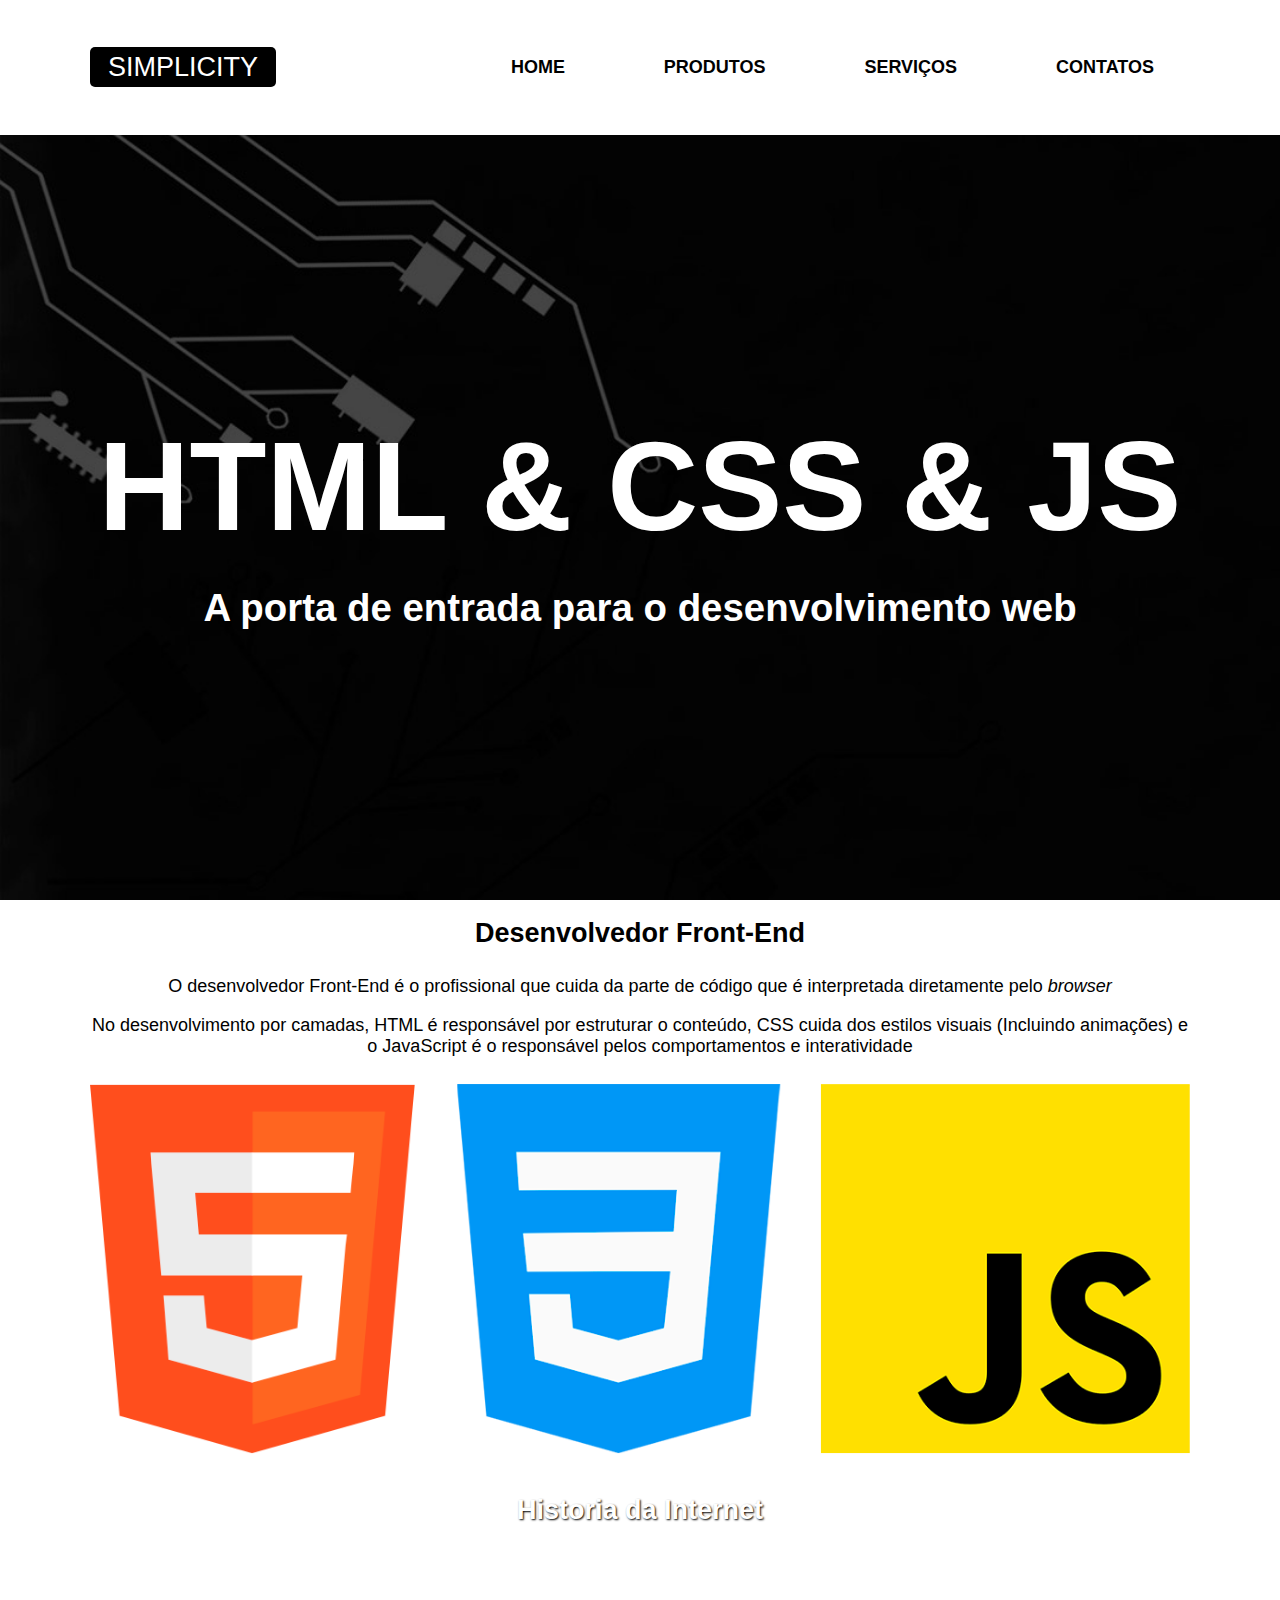
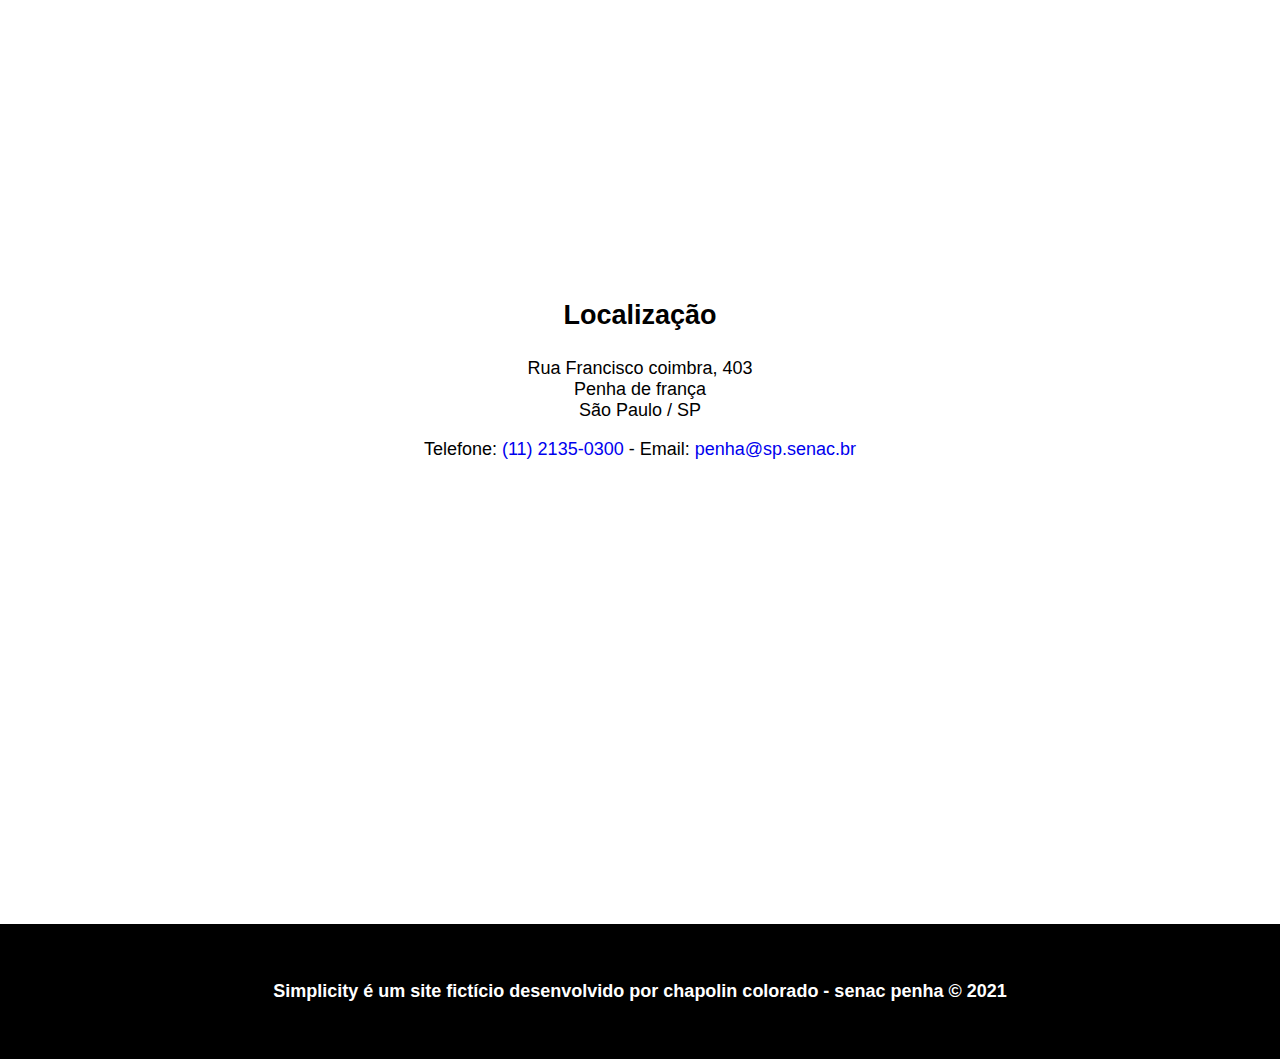
<file: index.html>
<!DOCTYPE html>
<html lang="pt-br">
<head>
    <meta charset="UTF-8">
    <meta http-equiv="X-UA-Compatible" content="IE=edge">
    <meta name="viewport" content="width=device-width, initial-scale=1.0">
    <title>Simplicity | A porta de entrada para o desenvolvimento web</title>
    <!-- Inserindo Favicon -->
    <link rel="shortcut icon" href="imagens/favicon.png" type="image/x-icon">

    <!-- Inserindo Tags Meta -->
    <meta name="description" content="Aprenda mais sobre como se torna um desenvolvedor Front-End e dominar HTML, CSS e JavaScript." >
    <meta name="keywords" content="desenvolvedor Front-End, html, css, js, JavaScript">

    <link rel="stylesheet" href="css/style.css">
    
    <link
    rel="stylesheet"
    href="https://cdnjs.cloudflare.com/ajax/libs/animate.css/4.1.1/animate.min.css"
  />
</head>
<body>
    
    <!-- cabeçalho / topo -->
    <header>
        <div class="limitador">
            <h1><a href="index.html">Simplicity</a></h1>
            
            <nav>
                <h2><a class="icone" href="">Menu &equiv; </a></h2>
                <ul class="menu" >
                    <li><a href="index.html" title="página Inicial">Home</a></li>
                    <li><a href="produtos.html" title=" conheça nossos produtos">Produtos</a></li>
                    <li><a href="servicos.html" title="da criação de site a loja virtual, conheça nosso serviços">Serviços</a></li>
                    <li><a href="contatos.html" title="fale com a equipe Simplicity">Contatos</a></li>
                </ul>
            </nav>
        </div>
    </header> <!-- Fim header -->
    
     <!-- conteúdo -->
    <main>
        
        <article class="destaque">
            <h2>HTML & CSS & JS</h2>
            <p>A porta de entrada para o desenvolvimento web</p>
        </article>

        <article class="front-end limitador">
            <h2>Desenvolvedor Front-End</h2>
            <p>O desenvolvedor Front-End é o profissional que cuida da parte de código que é interpretada diretamente pelo  <i>browser</i></p>
            <p>No desenvolvimento por camadas, <abbr title="HyperText Markup Language">HTML</abbr> é responsável por estruturar o conteúdo, <abbr title="Cascading Style Sheets">CSS</abbr> cuida dos estilos visuais (Incluindo animações) e o JavaScript é o responsável pelos comportamentos e interatividade </p>
            <figure>
                <img draggable="false" src="img/linguagens.png" alt="Logotipo das linguagens JavaScript, HTML e CSS">
            </figure>
        </article>

        <article class="historia">
            <h2>Historia da Internet</h2>
            <iframe height="315" src="https://www.youtube.com/embed/pKxWPo73pX0?start=1" title="YouTube video player" frameborder="0" allow="accelerometer; autoplay; clipboard-write; encrypted-media; gyroscope; picture-in-picture" allowfullscreen></iframe>
        </article>

        <article class="localizacao" >
          <h2>Localização</h2> 
          <p>Rua Francisco coimbra, 403 <br> Penha de frança <br> São Paulo / SP</p> 
          <p>
              Telefone:
                
            <a href="tel:+551121350300">
            (11) 2135-0300
            </a>
            - Email:

            <a href="mailto:penha@sp.senac.br">
            penha@sp.senac.br
            </a>
          </p>

          <iframe src="https://www.google.com/maps/embed?pb=!1m18!1m12!1m3!1d3658.1760433026625!2d-46.542436085492504!3d-23.52616986617765!2m3!1f0!2f0!3f0!3m2!1i1024!2i768!4f13.1!3m3!1m2!1s0x94ce5e45de28bb23%3A0x1d2ed3122aae28a7!2sSenac%20Penha!5e0!3m2!1spt-BR!2sbr!4v1630497391508!5m2!1spt-BR!2sbr"  height="450"  allowfullscreen="" loading="lazy"></iframe>
        </article> 
    </main> <!-- Fim main -->

    <!-- rodapé/parte inferior  -->
    <footer>
        <p>Simplicity é um site fictício desenvolvido por chapolin colorado - senac penha &copy; 2021 </p>
    </footer> <!-- Fim footer -->

 <script src="js/interacao.js"></script>
</body>
</html>
</file>
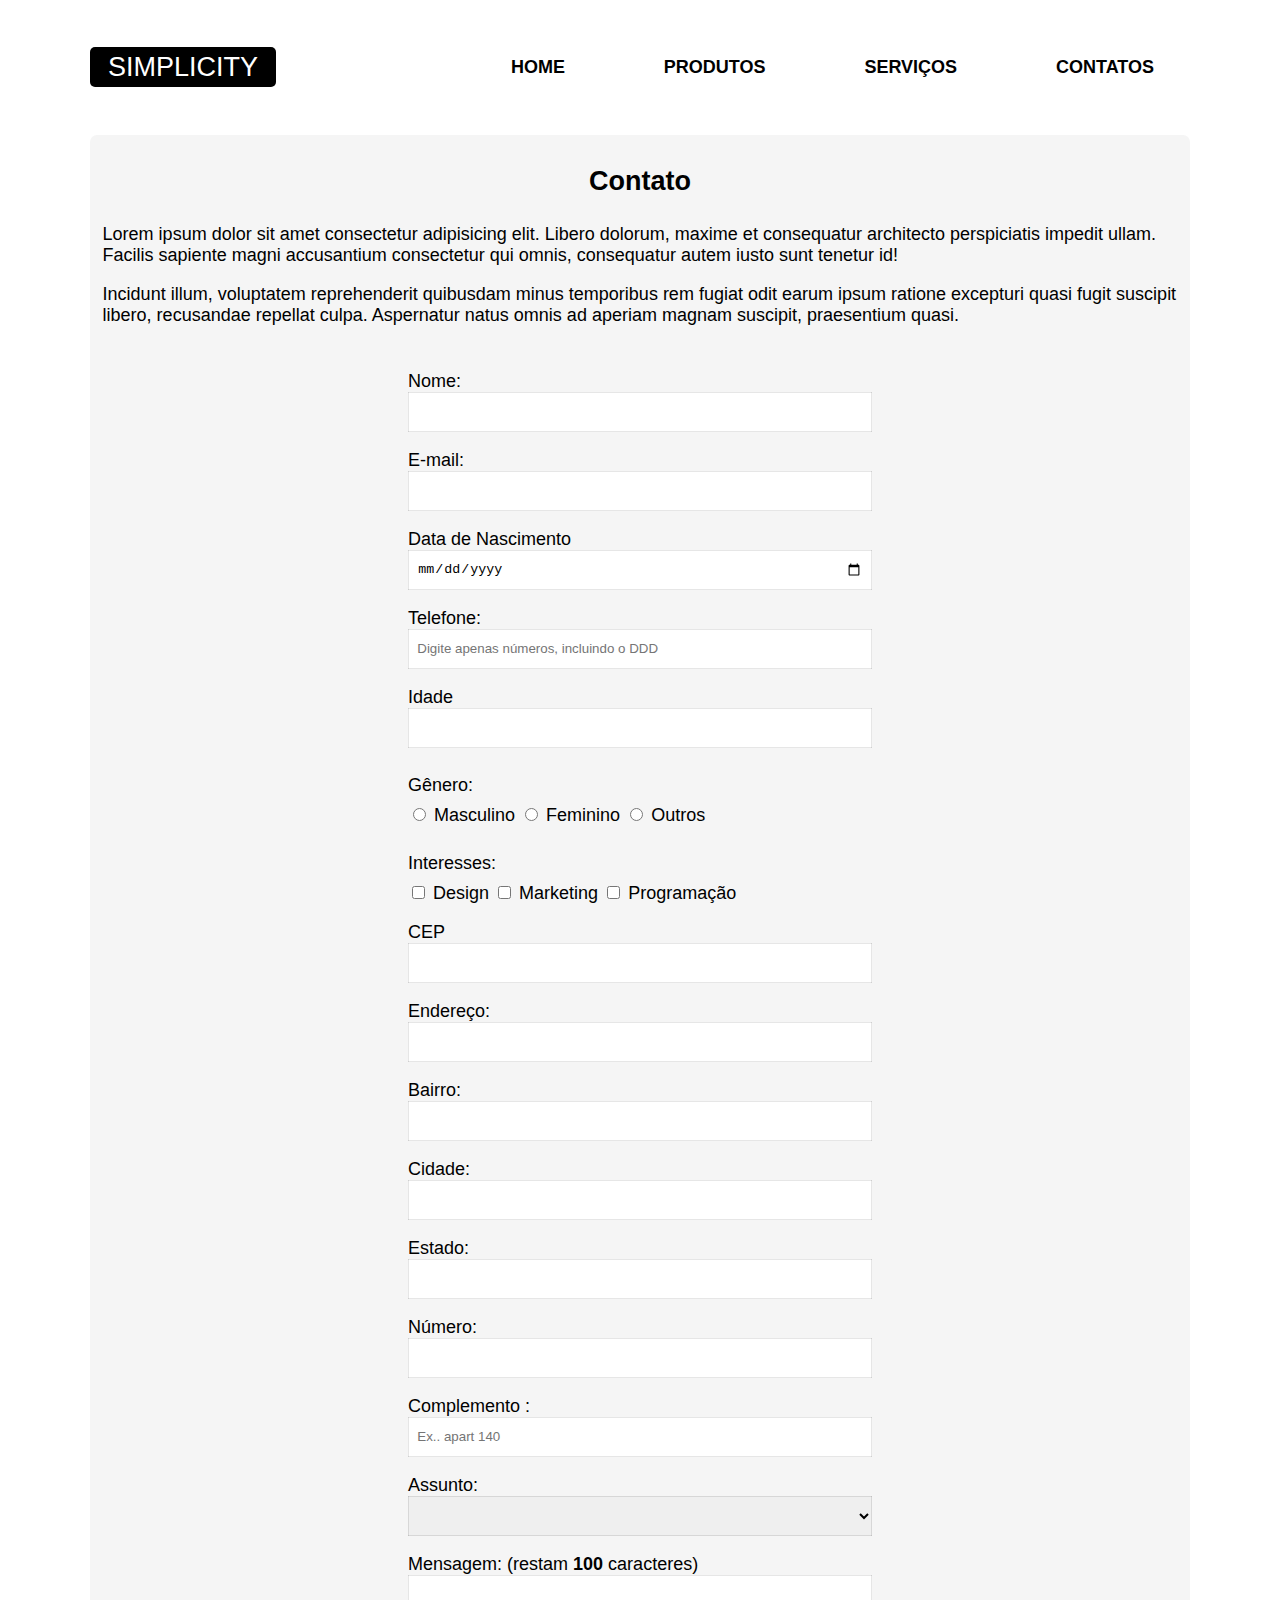
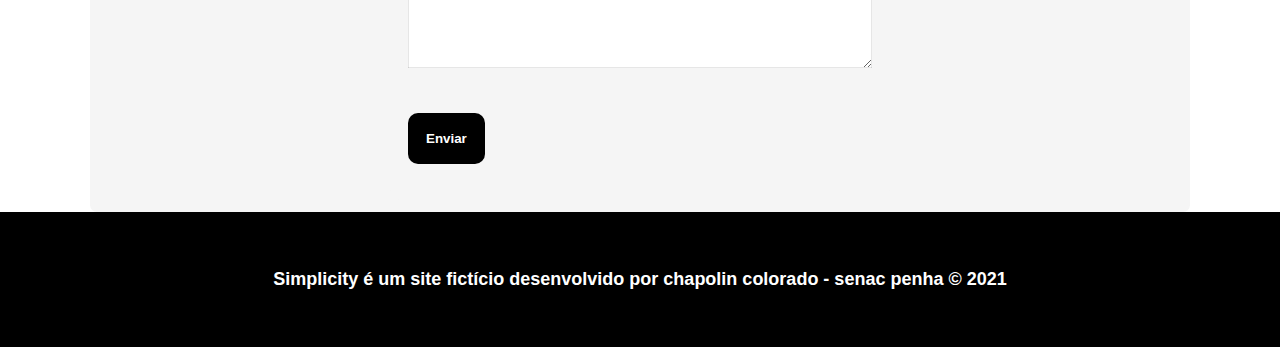
<file: contatos.html>
<!DOCTYPE html>
<html lang="pt-br">
<head>
    <meta charset="UTF-8">
    <meta http-equiv="X-UA-Compatible" content="IE=edge">
    <meta name="viewport" content="width=device-width, initial-scale=1.0">
    <title> Fale Conosco | Simplicity</title>
    <!-- Inserindo Favicon -->
    <link rel="shortcut icon" href="imagens/favicon.png" type="image/x-icon">

    <!-- Inserindo Tags Meta -->
    <meta name="description" content="Entre em contato conosco " >
    <meta name="keywords" content="desenvolvedor Front-End, html, css, js, JavaScript">

    <link rel="stylesheet" href="css/style.css">
    
    <link
    rel="stylesheet"
    href="https://cdnjs.cloudflare.com/ajax/libs/animate.css/4.1.1/animate.min.css"
  />

  <!-- Plugin LightBox  -->
  <!-- <link rel="stylesheet" href="lightbox/css/lightbox.css">
  <script src="lightbox/js/jquery-1.11.0.min.js"></script>
  <script src="lightbox/js/lightbox.js"></script> -->
</head>
<body>
    
    <!-- cabeçalho / topo -->
    <header>
        <div class="limitador">
            <h1><a href="index.html">Simplicity</a></h1>
            
            <nav>
                <h2><a class="icone" href="">Menu &equiv; </a></h2>
                <ul class="menu" >
                    <li><a href="index.html" title="página Inicial">Home</a></li>
                    <li><a href="produtos.html" title=" conheça nossos produtos">Produtos</a></li>
                    <li><a href="servicos.html" title="da criação de site a loja virtual, conheça nosso serviços">Serviços</a></li>
                    <li><a href="contatos.html" title="fale com a equipe Simplicity">Contatos</a></li>
                </ul>
            </nav>
        </div>
    </header> 
    <!-- Fim header -->
    
     <!-- conteúdo -->
    <main>
     <article class=" limitador conteudo">
        <h2>Contato</h2>
        
        <p>
            Lorem ipsum dolor sit amet consectetur adipisicing elit. Libero dolorum, maxime et consequatur architecto perspiciatis impedit ullam. Facilis sapiente magni accusantium consectetur qui omnis, consequatur autem iusto sunt tenetur id! 
        </p>
           
        <p>  
            Incidunt illum, voluptatem reprehenderit quibusdam minus temporibus rem fugiat odit earum ipsum ratione excepturi quasi fugit suscipit libero, recusandae repellat culpa. Aspernatur natus omnis ad aperiam magnam suscipit, praesentium quasi.
        </p> 

        <!-- Iniciando formulario -->

        <form id="my-form" action="https://formspree.io/f/xpzkbyap" method="post">

            <div>
                <label for="nome">Nome:</label>
                <input type="text" name="name" id="name" required>
            </div>  
            
            <div>
                <label for="email">E-mail: </label>
                <input type="email" name="email" id="email" required>
            </div>

            <div>
                <label for="data">Data de Nascimento</label>
                <input type="date" name="data" id="data">
            </div>

            <div>
                <label for="telefone">Telefone:</label>
                <input type="tel" name="telefone" id="telefone"
                placeholder="Digite apenas números, incluindo o DDD">
            </div>

            <div>
                <label for="idade">Idade</label>
                <input type="number" name="idade" id="idade"
                min="18" max="120">
            </div>

            <div>
                <p>Gênero:</p>

                <input type="radio" name="sexo" id="masculino" value="Masculino">
                <label for="masculino">Masculino</label>

                <input type="radio" name="sexo" id="feminino" value="feminino">
                <label for="feminino">Feminino</label>

                <input type="radio" name="sexo" id="outros" value="outros">
                <label for="outros">Outros</label>

            </div>

            <div>
                <p>Interesses:</p>
                
                <input type="checkbox" name="Interesses" id="desing" value="design">
                <label draggable="false" for="design"> Design</label>

                <input type="checkbox" name="Interesses" id="marketing" value="marketing">
                <label draggable="false" for="marketing"> Marketing</label>

                <input type="checkbox" name="programacao" id="programacao" value="programacao">
                <label draggable="false" for="programacao">Programação</label>
            </div>

            <div>
                <label for="cep">CEP</label>
                <input type="text" name="cep" id="cep" maxlength="9" required>
                <b id="status"></b>
            </div>

            <div>
                <label for="endereco"> Endereço:</label>
                <input type="text" name="endereco" id="endereco">
            </div>

            <div>
                <label for="bairro">Bairro:</label>
                <input type="text" name="bairro" id="bairro">
            </div>

            <div>
                <label for="cidade">Cidade:</label>
                <input type="text" name="cidade" id="cidade">
            </div>
            
            <div>
                <label for="estado">Estado:</label>
                <input type="text" name="estado" id="estado">
            </div>
            
            <div>
                <label for="numero">Número:</label>
                <input type="number" name="numero" id="numero" required>
            </div>

            <div>
                <label for="complemento">Complemento :</label>
                <input type="text" name="complemento" id="complemento" placeholder="Ex.. apart 140">
            </div>

            <div>
                <label for="assunto">Assunto:</label>
                <select name="assunto" id="assunto">
                    <option></option>
                    <option>Dúvidas</option>
                    <option>Elogios</option>
                    <option>Reclamações</option>
                    <option>Outros</option>
                </select>
            </div>

            <div>
                <label for="mensagem">Mensagem: <span id="maximo"> (restam <b id="caracteres"> 100</b> caracteres) </span> </label> <br>
                <textarea name="mensagem" id="mensagem" cols="20" rows="5" maxlength="100"></textarea>
            </div>

            <div>
                <button id="my-forme-button" type="submit">Enviar </button>
                <p id="my-form-status"></p>
            </div>

        </form>
    

    
    </article>
    </main>
    <!-- Fim main -->

    <!-- rodapé/parte inferior  -->
    <footer>
        <p>Simplicity é um site fictício desenvolvido por chapolin colorado - senac penha &copy; 2021 </p>
    </footer> 

    <!-- Fim footer -->
    <!-- LINKANDO O JQUERY LIBRARY 
    
        IMPORTANTE: sempre carregar um plugin que usa Jquery,primeiraa a ser carregada é a biblioteca Jquery, do contrário o plugin não funcionará
    -->
    <script src="Plugins/jquery-3.6.0.min.js"></script>


    <script src="js/interacao.js"></script>
    <!-- LINKANDO PARA O VANILLA MASKER -->
    <script src="Plugins/Vanilla-Masker.min.js"></script>
    
<!-- Place this script at the end of the body tag -->
<script>
    var form = document.getElementById("my-form");
    
    async function handleSubmit(event) {
      event.preventDefault();
      var status = document.getElementById("my-form-status");
      var data = new FormData(event.target);
      fetch(event.target.action, {
        method: form.method,
        body: data,
        headers: {
            'Accept': 'application/json'
        }
      }).then(response => {
        status.innerHTML = "Mensagem enviada com sucesso, obrigado!";
        form.reset()
      }).catch(error => {
        status.innerHTML = "Ops! Ocorreu um problema ao enviar o seu formulário"
      });
    }
    form.addEventListener("submit", handleSubmit)
    </script>

</body>
</html>
</file>
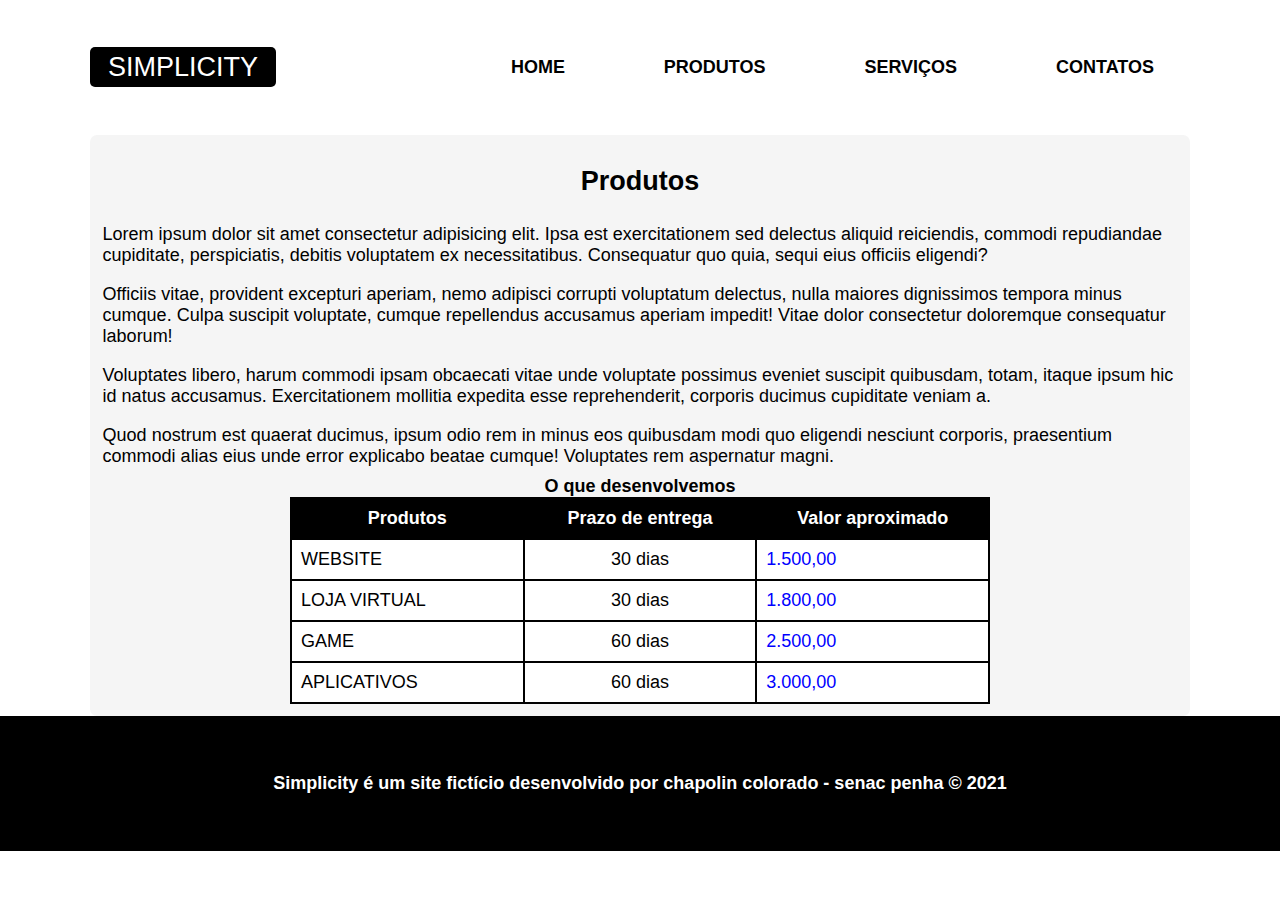
<file: produtos.html>
<!DOCTYPE html>
<html lang="pt-br">
<head>
    <meta charset="UTF-8">
    <meta http-equiv="X-UA-Compatible" content="IE=edge">
    <meta name="viewport" content="width=device-width, initial-scale=1.0">
    <title>Produtos Simplicity| Criação de sites e lojas virtuais </title>
    <!-- Inserindo Favicon -->
    <link rel="shortcut icon" href="imagens/favicon.png" type="image/x-icon">

    <!-- Inserindo Tags Meta -->
    <meta name="description" content="Se você precisa de sites e lojas virtuais responsivas e de alta conversão " >
    <meta name="keywords" content="desenvolvedor Front-End, html, css, js, JavaScript">

    <link rel="stylesheet" href="css/style.css">
    
    <link
    rel="stylesheet"
    href="https://cdnjs.cloudflare.com/ajax/libs/animate.css/4.1.1/animate.min.css"
  />
</head>
<body>
    
    <!-- cabeçalho / topo -->
    <header>
        <div class="limitador">
            <h1><a href="index.html">Simplicity</a></h1>
            
            <nav>
                <h2><a class="icone" href="">Menu &equiv; </a></h2>
                <ul class="menu" >
                    <li><a href="index.html" title="página Inicial">Home</a></li>
                    <li><a href="produtos.html" title=" conheça nossos produtos">Produtos</a></li>
                    <li><a href="servicos.html" title="da criação de site a loja virtual, conheça nosso serviços">Serviços</a></li>
                    <li><a href="contatos.html" title="fale com a equipe Simplicity">Contatos</a></li>
                </ul>
            </nav>
        </div>
    </header> <!-- Fim header -->
    
     <!-- conteúdo -->
    <main>
        <article class="limitador conteudo">
            <h2>Produtos</h2>
            
            <p>Lorem ipsum dolor sit amet consectetur adipisicing elit. Ipsa est exercitationem sed delectus aliquid reiciendis, commodi repudiandae cupiditate, perspiciatis, debitis voluptatem ex necessitatibus. Consequatur quo quia, sequi eius officiis eligendi?</p>
            <p>Officiis vitae, provident excepturi aperiam, nemo adipisci corrupti voluptatum delectus, nulla maiores dignissimos tempora minus cumque. Culpa suscipit voluptate, cumque repellendus accusamus aperiam impedit! Vitae dolor consectetur doloremque consequatur laborum!</p>
            <p>Voluptates libero, harum commodi ipsam obcaecati vitae unde voluptate possimus eveniet suscipit quibusdam, totam, itaque ipsum hic id natus accusamus. Exercitationem mollitia expedita esse reprehenderit, corporis ducimus cupiditate veniam a.</p>
            <p>Quod nostrum est quaerat ducimus, ipsum odio rem in minus eos quibusdam modi quo eligendi nesciunt corporis, praesentium commodi alias eius unde error explicabo beatae cumque! Voluptates rem aspernatur magni.</p>

            <table>
                <caption>O que desenvolvemos</caption>

                <tr>
                    <th>Produtos</th>
                    <th>Prazo de entrega</th>
                    <th>Valor aproximado</th>
                </tr>

                <tr>
                    <td>Website</td>
                    <td>30 dias</td>
                    <td>1.500,00</td>
                </tr>

                <tr>
                    <td>Loja Virtual</td>
                    <td>30 dias</td>
                    <td>1.800,00</td>
                </tr>

                <tr>
                    <td>Game</td>
                    <td>60 dias</td>
                    <td>2.500,00</td>
                </tr>
                
                <tr>
                    <td>Aplicativos</td>
                    <td>60 dias</td>
                    <td>3.000,00</td>
                </tr>


            </table>
        </article>

        
    </main> <!-- Fim main -->

    <!-- rodapé/parte inferior  -->
    <footer>
        <p>Simplicity é um site fictício desenvolvido por chapolin colorado - senac penha &copy; 2021 </p>
    </footer> <!-- Fim footer -->

 <script src="js/interacao.js"></script>
</body>
</html>
</file>
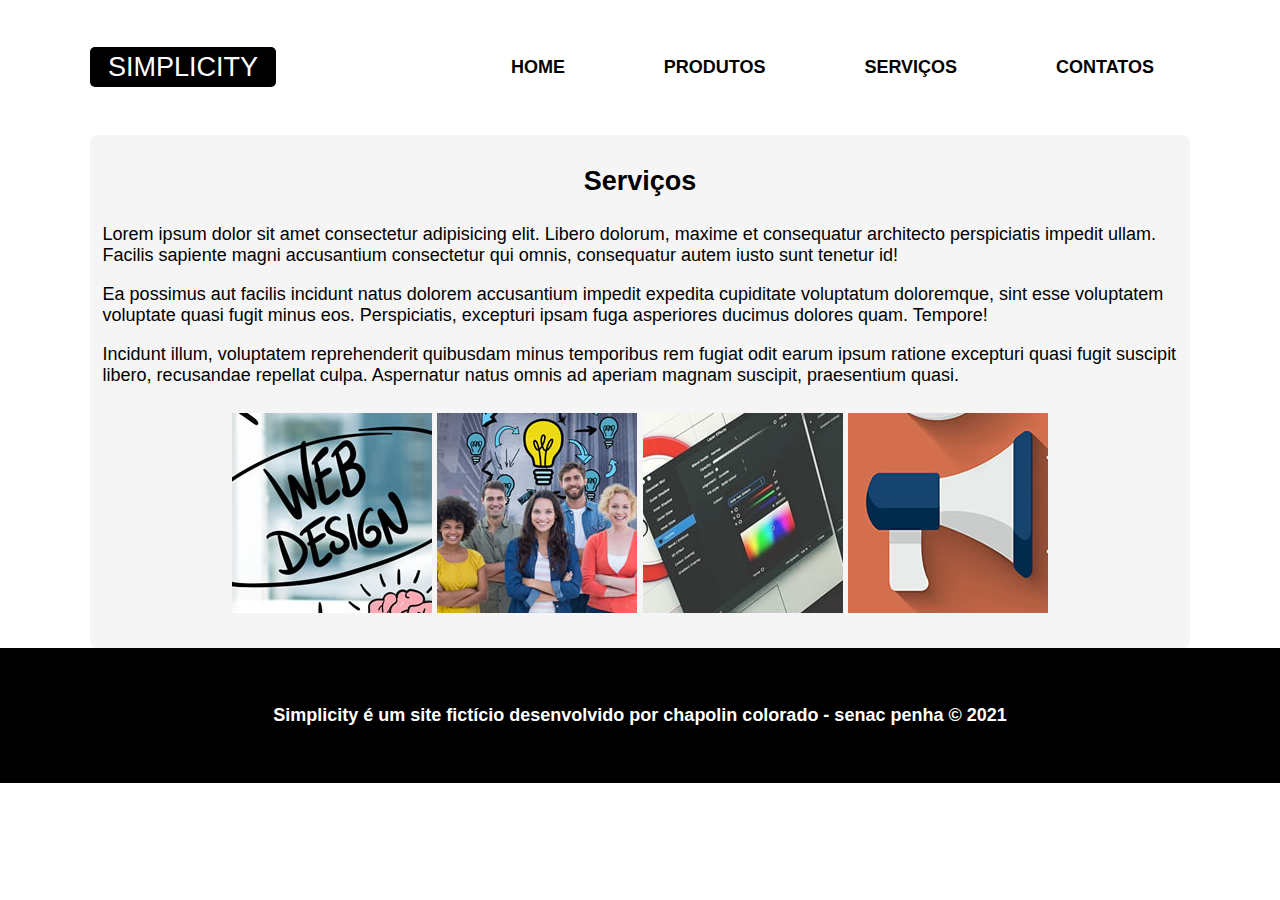
<file: servicos.html>
<!DOCTYPE html>
<html lang="pt-br">
<head>
    <meta charset="UTF-8">
    <meta http-equiv="X-UA-Compatible" content="IE=edge">
    <meta name="viewport" content="width=device-width, initial-scale=1.0">
    <title>Serviços Simplicity| Criação de sites e lojas virtuais </title>
    <!-- Inserindo Favicon -->
    <link rel="shortcut icon" href="imagens/favicon.png" type="image/x-icon">

    <!-- Inserindo Tags Meta -->
    <meta name="description" content="Designer de criação de sites web " >
    <meta name="keywords" content="desenvolvedor Front-End, html, css, js, JavaScript">

    <link rel="stylesheet" href="css/style.css">
    
    <link
    rel="stylesheet"
    href="https://cdnjs.cloudflare.com/ajax/libs/animate.css/4.1.1/animate.min.css"
  />

  <!-- Plugin LightBox  -->
  <link rel="stylesheet" href="lightbox/css/lightbox.css">
  <script src="lightbox/js/jquery-1.11.0.min.js"></script>
  <script src="lightbox/js/lightbox.js"></script>
</head>
<body>
    
    <!-- cabeçalho / topo -->
    <header>
        <div class="limitador">
            <h1><a href="index.html">Simplicity</a></h1>
            
            <nav>
                <h2><a class="icone" href="">Menu &equiv; </a></h2>
                <ul class="menu" >
                    <li><a href="index.html" title="página Inicial">Home</a></li>
                    <li><a href="produtos.html" title=" conheça nossos produtos">Produtos</a></li>
                    <li><a href="servicos.html" title="da criação de site a loja virtual, conheça nosso serviços">Serviços</a></li>
                    <li><a href="contatos.html" title="fale com a equipe Simplicity">Contatos</a></li>
                </ul>
            </nav>
        </div>
    </header> <!-- Fim header -->
    
     <!-- conteúdo -->
    <main>
       <article class="limitador conteudo">
        <h2>Serviços</h2>
        <p>Lorem ipsum dolor sit amet consectetur adipisicing elit. Libero dolorum, maxime et consequatur architecto perspiciatis impedit ullam. Facilis sapiente magni accusantium consectetur qui omnis, consequatur autem iusto sunt tenetur id!</p>
        <p>Ea possimus aut facilis incidunt natus dolorem accusantium impedit expedita cupiditate voluptatum doloremque, sint esse voluptatem voluptate quasi fugit minus eos. Perspiciatis, excepturi ipsam fuga asperiores ducimus dolores quam. Tempore!</p>
        <p>Incidunt illum, voluptatem reprehenderit quibusdam minus temporibus rem fugiat odit earum ipsum ratione excepturi quasi fugit suscipit libero, recusandae repellat culpa. Aspernatur natus omnis ad aperiam magnam suscipit, praesentium quasi.</p>

        <figure>
            <a title="web" data-lightbox="galeria" data-title="Lengenda imagem1" href="imagens/desenvolvimento-web.jpg"><img src="imagens/desenvolvimento-web-mini.jpg" alt="Trabalhos De Desenvolvimento Web"></a>
            <a data-lightbox="galeria" data-title="Lengenda imagem2" href="imagens/consultoria-treinamento.jpg"><img src="imagens/consultoria-treinamento-mini.jpg" alt="Cosultoria e Treinamento"></a>
            <a data-lightbox="galeria" data-title="Lengenda imagem3" href="imagens/design-grafico.jpg"><img src="imagens/design-grafico-mini.jpg" alt="Trabalhos de Designer"></a>
            <a data-lightbox="galeria" data-title="Lengenda imagem4" href="imagens/marketing-digital.jpg"><img src="imagens/marketing-digital-mini.jpg" alt="marketing digital "></a>
        </figure>

       </article>
    </main> <!-- Fim main -->

    <!-- rodapé/parte inferior  -->
    <footer>
        <p>Simplicity é um site fictício desenvolvido por chapolin colorado - senac penha &copy; 2021 </p>
    </footer> <!-- Fim footer -->

 <script src="js/interacao.js"></script>
</body>
</html>
</file>
<file: css/style.css>
/* Regras de uso geral (sem Mediaa Query) */

/* ajuste do Box Model pra tudo */
*, *::after, *::before {box-sizing: border-box;}

/* Tornando as imagens responsivas */
img {max-width: 100%;}

html {
    font-size: 14px;
}

body, h1, h2, h3, p, figure {
    margin: 0;
    padding: 0;
}

abbr {text-decoration: none;}

body {
    background-color:rgb(255, 255, 255);
    font-family: 'Segoe UI', Tahoma, Geneva, Verdana, sans-serif;
    
}
/* FIM DAS REGRAS! */

/* CONFIGURAÇÃO DO TITULO/ICONE */
a {text-decoration: none;}

h1 {
    font-family: Impact, Haettenschweiler, 'Arial Narrow Bold', sans-serif;
    font-weight: normal;
    font-size: 1.5rem;
}

h1, nav {text-transform: uppercase;}

h1 a {
    color: white;
    background-color: black;
    padding:0.3rem 1rem;
    border-radius: 5px;
}
/* FIM DO TITULO/ICONE */

/* AJUSTE DO CABEÇALHO! */
header {
    background-color: white;
    position: sticky;
    top: 0; 
    left: 0;
    right: 0; 
}

header .limitador {
    display: flex;
    flex-direction: row;
    justify-content: space-between ;
    align-items: center; 
}

.limitador {
    max-width: 1100px;
    width: 95vw;
    margin: auto;
}
/* FIM DO CABEÇALHO */

/* CONFIGURAÇÃO DO BOTÃO MENU */
nav h2 a {
    margin: 0;
    padding: 0;
    text-align: right;
}

nav {
    width: 65%;
}

nav h2 {text-align: right;}

.icone {
    color: black;
    font-size: 1.2rem;
    padding: 1rem;
    display: inline-block;
    height: 50px;
}
/* FIM DO BOTÃO MENU */

/* CONFIGURAÇÃO DO MENU! */
/* RESET DA LISTA */
.menu { /* ou: nav ul */ 
    list-style: none;
    margin: 0;
    padding: 0;

    /* Iniciamos a lista de forma oculta */
    display: none;

}
    

.menu a {
    color: black;
    font-weight: bold;
    background-color: white;
    display: flex;
    justify-content: center;
    height: 50px;
    align-items: center;
}

nav a:hover, nav a:focus {background-color:  gainsboro;}

/* Esta classe é manipulada via JS */
.menu-aberto {

    /* position alterando a posição da abertura do menu */
    display: block;
    position: absolute;
    right: 0;
    left: 0;
}
/* FIM DO MENU */

.destaque {
    background-image: url(../img/fundo-destaque.jpg);
    height: 95vh;
    color: white;
    background-attachment: fixed;
    background-size: cover;

    text-align: center;
    
    flex-wrap: wrap;
    align-content: center;

    display: flex;
    justify-content: center;
    align-items: center;

    /* SOLUÇÃO 1 */
    flex-direction:column;

    
}

.destaque h2 {
    font-size: clamp(2rem, 10vw, 7rem); 
    animation-name: fadeIn; /* aplicando animação */
    animation-duration: 2s; /* aplicando  duração */
}

.destaque p {
    font-size: clamp(1.6rem, 3vw, 4rem);
    font-weight: bold;
    animation: fadeIn 1.5s 1s backwards;
   
}

@keyframes fadeIn {
    from {opacity: 0;}
    to {opacity: 1;}
}

article h2 {
    text-align: center;
    padding: 1rem;
}

article p {
    padding: .5rem 0;
}

figure {
    text-align: center;
    margin: 1rem 0;
}

.historia {
    background-image: url(../img/fundo-madeira.jpg);
    background-attachment: fixed;
    background-size: cover;
    padding-bottom:1rem;
    text-align: center; /* Ele alinha contêudo não só texto */
}

.historia h2 {
    color:rgb(255, 255, 255, 1);
    text-shadow: black 1px 1px 2px; 
}

iframe {
    width: 100%;
    border: none;
}

.historia iframe {max-width: 800px;}

.front-end, .localizacao {text-align: center;}

footer {
    background-color: black;
    color:white;
    text-align: center;
    font-weight: bold;
    
    height: 15vh;
    display: flex;
    justify-content: center;
    align-items: center;
}

/*  Solução 2
padding: 4vh; 
*/

/* regras especifica de acordo com tamanho da tela (Media  Queries) */

/* código que sera interpretado apenas em telas 530px + */

@media screen and (min-width: 600px) {
    .icone {display: none;}
    .menu {
        display: flex;
        justify-content: space-between;
    }
    .menu a { padding: 1rem 2rem;}
    
}

@media screen and (min-width: 800px) {
    html {font-size: 18px ;}
    header .limitador {height: 15vh;}
    .destaque {height: 85vh;}
}

/* Regras para páginas de produtos, serviços e contatos */


.conteudo {
    background-color: whitesmoke;
    padding:  0.7rem;
    border-radius: 7px;
}

table, th, td {
    border: 2px solid black;
    border-collapse: collapse;

} 

table {
    width: 80%;
    margin: auto; /* centralizei a tabela! */
    max-width: 700px;
}

th {
    background-color: black;
    color: white;
}

td {
    background-color: white;

}

th, td {
    width: 33%;
    padding: 0.5rem;
     
}

td:first-child {text-transform: uppercase;} /* First-child pseudo classe para pegar o primeiro filho */
td:nth-child(2) {text-align: center;}
td:last-child {color:blue;}

caption {
    font-weight: bold;
    font-size:1.2;
}

 /* Formatando Formulario*/

form {
    max-width: 500px;
    width: 95%;
    margin: auto;
    background-color: whitesmoke;
    padding: 1rem;
    border-radius: 10px;
}

/* Seletor :not()
Usado para criar exceções */



input:not([type="radio"]):not([type="checkbox"]) , select , textarea{
    width: 100%;
    height: 40px;
    border: none;
    padding: 2%;
    box-shadow: black 0 0 1px inset;
}

textarea {
    height: auto;
}

button {
    background-color: black;
    color: white;
    border: none;
    padding: 1rem;
    font-weight: bold;
    margin-top: 1.2rem;
    border-radius: 10px;

}

button:hover, button:focus {
    background-color: darkblue;
    cursor: pointer;
}

form div {
    margin-top: 1rem;
}
</file>
